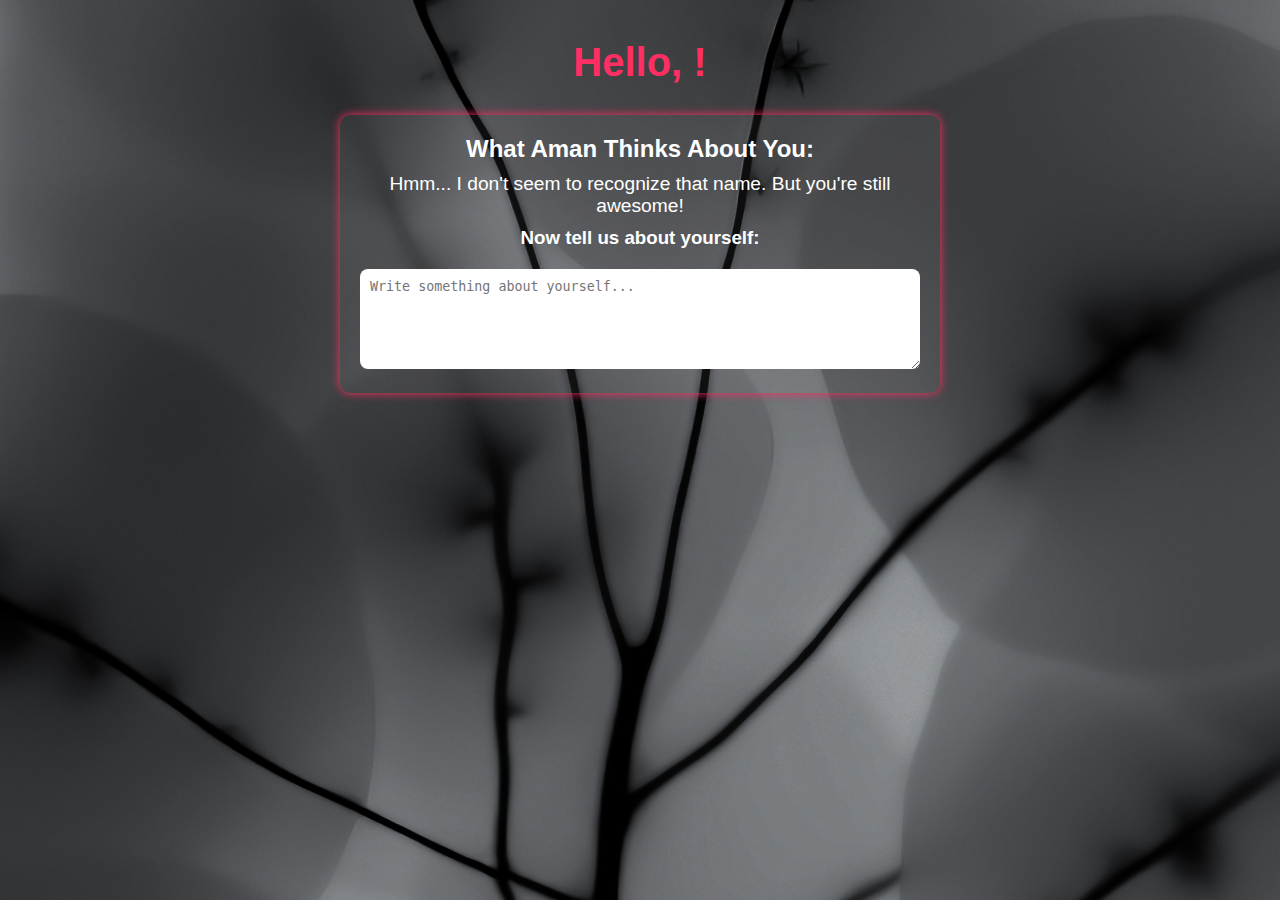
<file: friend.html>
<!DOCTYPE html>
<html lang="en">
<head>
  <meta charset="UTF-8" />
  <meta name="viewport" content="width=device-width, initial-scale=1.0" />
  <title>Aman's POV About You</title>
  <link rel="stylesheet" href="style.css" />
  <style>
    body {
      text-align: center;
      padding: 40px 20px;
      color: white;
      font-family: 'Comic Neue', sans-serif;
    }
    .pov-box {
      background: rgba(255,255,255,0.05);
      padding: 20px;
      margin-top: 30px;
      border-radius: 10px;
      box-shadow: 0 0 10px #ff2e63;
      max-width: 600px;
      margin-left: auto;
      margin-right: auto;
    }
    textarea {
      width: 100%;
      height: 100px;
      margin-top: 20px;
      border-radius: 8px;
      border: none;
      padding: 10px;
    }
  </style>
</head>
<body>
  <h1>Hello, <span id="friendName">Friend</span>!</h1>
  <div class="pov-box">
    <h2>What Aman Thinks About You:</h2>
    <p id="povText">...</p>

    <h3>Now tell us about yourself:</h3>
    <textarea placeholder="Write something about yourself..."></textarea>
  </div>

  <script>
    const params = new URLSearchParams(window.location.search);
    const name = params.get("name")?.toLowerCase() || "";
    document.getElementById("friendName").innerText = name.charAt(0).toUpperCase() + name.slice(1);

    const povMap = {
      venom: "He's like my online mentor — taught me everything about Discord moderation. He also introduced me to 'hand cricket', a fun Discord bot game. He's always been super supportive and treats me with real affection.",
      fakevenom28: "He's like my online mentor — taught me everything about Discord moderation. He also introduced me to 'hand cricket', a fun Discord bot game. He's always been super supportive and treats me with real affection.",
      pratyay: "He's like my online mentor — taught me everything about Discord moderation. He also introduced me to 'hand cricket', a fun Discord bot game. He's always been super supportive and treats me with real affection.",
      "pratyay deep": "He's like my online mentor — taught me everything about Discord moderation. He also introduced me to 'hand cricket', a fun Discord bot game. He's always been super supportive and treats me with real affection.",
      hasini: "My first ever female friend. I met her on Discord, and she was the first person I interacted with so much. She's really caring and loves me like a true friend.",
      "hasini reddy": "My first ever female friend. I met her on Discord, and she was the first person I interacted with so much. She's really caring and loves me like a true friend.",
      ashutosh: "My real-life friend — I met him in 2024 after transferring to IJS. He’s incredibly smart, helps me with studies, and is always there when I need him. I really appreciate his support.",
      ashu: "My real-life friend — I met him in 2024 after transferring to IJS. He’s incredibly smart, helps me with studies, and is always there when I need him. I really appreciate his support.",
      moksh: "One of my close friends — we debate all the time, especially about cricket. He supports MI, I support GT, and that keeps it fun. He’s a real one.",
      aditya: "Right now, he’s my best friend. When my section changed in Class 10, he was there for me. He helped me overcome my fear of talking to girls — genuinely grateful for him.",
      adi: "Right now, he’s my best friend. When my section changed in Class 10, he was there for me. He helped me overcome my fear of talking to girls — genuinely grateful for him.",
      vinay: "He's the kind of friend you can count on in real life. Always ready to help me when I face personal problems.",
      chamar: "He's the kind of friend you can count on in real life. Always ready to help me when I face personal problems."
    };

    document.getElementById("povText").innerText =
      povMap[name] || "Hmm... I don't seem to recognize that name. But you're still awesome!";
  </script>
</body>
</html>
</file>
<file: style.css>
* {
  margin: 0;
  padding: 0;
  box-sizing: border-box;
}
body {
  background-color: #0d0d0d;
  color: white;
  font-family: 'Comic Neue', sans-serif;
  overflow-x: hidden;
}
.web-bg {
  position: fixed;
  top: 0;
  left: 0;
  width: 100%;
  height: 100%;
  background: url('spiderman-bg.jpg') center/cover no-repeat;
  opacity: 0.2;
  z-index: -1;
  animation: webGlitch 5s infinite;
}
@keyframes webGlitch {
  0%, 100% { filter: hue-rotate(0deg); }
  50% { filter: hue-rotate(60deg); }
}
.content {
  text-align: center;
  margin-top: 80px;
}
.avatar {
  width: 150px;
  border-radius: 50%;
  border: 3px solid red;
  box-shadow: 0 0 20px red;
  margin-bottom: 20px;
}
h1 {
  font-size: 2.5em;
  color: #ff2e63;
}
p {
  font-size: 1.2em;
  margin: 10px 0;
}
.contact-button {
  display: inline-block;
  margin-top: 20px;
  padding: 10px 20px;
  background: #ff2e63;
  color: white;
  text-decoration: none;
  border-radius: 5px;
  box-shadow: 0 0 10px #ff2e63;
  transition: transform 0.3s;
}
.contact-button:hover {
  transform: scale(1.1);
}


.hanging-spider {
  position: fixed;
  top: 0;
  left: 50%;
  transform: translateX(-50%);
  z-index: 0;
}

.web-line {
  width: 2px;
  height: 150px;
  background: white;
  margin: 0 auto;
  animation: swing-web 4s ease-in-out infinite;
}

.spider-img {
  width: 40px;
  height: 40px;
  display: block;
  margin: 0 auto;
  animation: swing-spider 4s ease-in-out infinite;
  transform-origin: top center;
}

@keyframes swing-spider {
  0%, 100% { transform: rotate(0deg); }
  25% { transform: rotate(8deg); }
  50% { transform: rotate(0deg); }
  75% { transform: rotate(-8deg); }
}

@keyframes swing-web {
  0%, 100% { transform: rotate(0deg); }
  25% { transform: rotate(2deg); }
  50% { transform: rotate(0deg); }
  75% { transform: rotate(-2deg); }
}


.bio-list {
  list-style-type: disc;
  text-align: left;
  max-width: 800px;
  margin: 0 auto 20px auto;
  padding-left: 20px;
}
.bio-list li {
  margin-bottom: 15px;
  font-size: 1.2em;
}

#web-overlay {
  position: fixed;
  top: 0;
  left: 0;
  width: 100%;
  height: 100%;
  background: url('3d-spider-web-png.png') center/contain no-repeat;
  background-color: rgba(0, 0, 0, 0.9);
  z-index: 1000;
  animation: fadeOutWeb 3s forwards;
}

@keyframes fadeOutWeb {
  0% { opacity: 1; }
  90% { opacity: 1; }
  100% { opacity: 0; visibility: hidden; }
}

#moving-spider {
  position: fixed;
  width: 40px;
  height: 40px;
  z-index: 10;
  transition: top 2s ease, left 2s ease;
}

.bio-list li {
  margin-bottom: 15px;
  font-size: 1.2em;
  opacity: 0;
  transform: translateX(-20px);
  animation: fadeSlideIn 0.6s forwards;
}
.bio-list li:nth-child(1) { animation-delay: 0.2s; }
.bio-list li:nth-child(2) { animation-delay: 0.4s; }
.bio-list li:nth-child(3) { animation-delay: 0.6s; }
.bio-list li:nth-child(4) { animation-delay: 0.8s; }
.bio-list li:nth-child(5) { animation-delay: 1.0s; }
.bio-list li:nth-child(6) { animation-delay: 1.2s; }
.bio-list li:nth-child(7) { animation-delay: 1.4s; }
.bio-list li:nth-child(8) { animation-delay: 1.6s; }

@keyframes fadeSlideIn {
  to {
    opacity: 1;
    transform: translateX(0);
  }
}

#moving-spider {
  position: fixed;
  width: 60px;
  height: 60px;
  z-index: 10;
  transition: top 2s ease, left 2s ease;
  
  border-radius: 50%;
  pointer-events: none;
}

/* .chat-widget (disabled) */ {
  position: fixed;
  bottom: 20px;
  right: 20px;
  z-index: 1001;
}
/* #chat-toggle (disabled) */ {
  font-size: 24px;
  padding: 10px 12px;
  background: #ff2e63;
  color: white;
  border: none;
  border-radius: 50%;
  box-shadow: 0 0 10px #ff2e63;
  cursor: pointer;
}
/* .chat-form (disabled) */ {
  display: none;
  flex-direction: column;
  gap: 10px;
  margin-top: 10px;
  background: rgba(0,0,0,0.95);
  padding: 15px;
  border-radius: 10px;
}
/* .chat-form (disabled) */ textarea {
  width: 220px;
  height: 80px;
  padding: 8px;
  border: none;
  border-radius: 5px;
}
/* .chat-form (disabled) */ button {
  padding: 8px;
  background: #ff2e63;
  border: none;
  color: white;
  border-radius: 5px;
  cursor: pointer;
}

body { background: url('background.jpg') no-repeat center center fixed; background-size: cover; }
</file>
